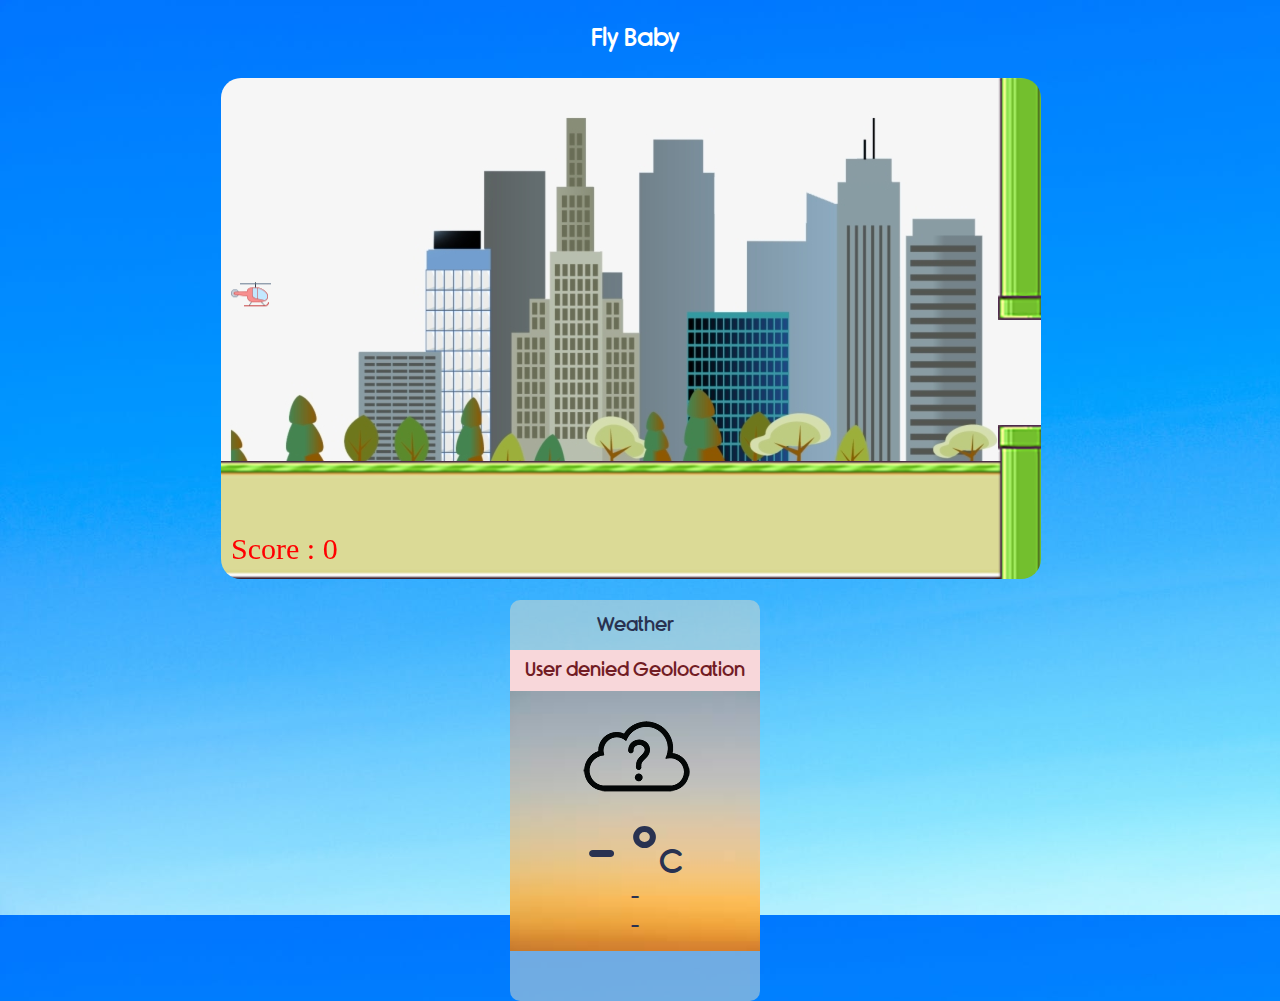
<file: api_game.html>
<!DOCTYPE html>
<html lang="en">

<head>
    <meta charset="UTF-8">
    <meta name="viewport" content="width=device-width, initial-scale=1.0">
    <title>Game and API</title>
    <link rel="stylesheet" href="./css/rimouski.css">
    <link rel="stylesheet" href="./css/index2.css">
    <script src="./js/index.js"></script>

</head>

<body>
    <!-- Game -->
    <h3 id="h3">Fly Baby</h3>
    <canvas id="canvas" width="820" height="501"></canvas>
    <br>
    <!-- API News -->
    <marquee direction="left">
        <span id="text" style="color:white"></span>
    </marquee>
    <br>
    <!-- API Weather -->
    <div class="container">
        <div class="app-title">
            <p>Weather</p>
        </div>
        <div class="notification"> </div>
        <div class="weather-container">
            <div class="weather-icon">
                <img src="./imgs/unknown.png" alt="">
            </div>
            <div class="temperature-value">
                <p>- °<span>C</span></p>
            </div>
            <div class="temperature-description">
                <p> - </p>
            </div>
            <div class="location">
                <p>-</p>
            </div>
        </div>
    </div>

    <script src="./js/index2.js"></script>
</body>

</html>
</file>
<file: css/rimouski.css>
@font-face {
    font-family: 'Rimouski';
    src: url('../font/rimouski_sb-webfont.woff2') format('woff2'),
         url('../font/rimouski_sb-webfont.woff') format('woff');
    font-weight: normal;
    font-style: normal;

}
</file>
<file: css/index2.css>
* {
    font-family: "Rimouski";
    src: url('../font/rimouski_sb-webfont.woff2') format('woff2'),
         url('../font/rimouski_sb-webfont.woff') format('woff');
    font-weight: normal;
    font-style: normal;
}

body {
    background-image: url('../imgs/bg1.jpg');
    background-size: cover;
    width: 98vw;
    height: 98vh;
}

#h3 {
    text-align: center;
    color: white;
    font-size: 25px;
}

#canvas {

    position: relative;
    left: 17%;
    border-radius: 20px;

}

.container {
    width: 250px;
    background-color: rgba(223, 219, 200, 0.5);

    display: block;
    margin: 0 auto;

    border-radius: 10px;
    padding-bottom: 50px;
}

.app-title {
    width: 250px;
    height: 50px;
    border-radius: 10px 10px 0 0;
}

.app-title p {
    text-align: center;
    padding: 15px;
    margin: 0 auto;
    font-size: 1.2em;
    color: #293251;
}

.notification {
    background-color: #f8d7da;
    display: none;
}

.notification p {
    color: #721c24;
    font-size: 1.2em;
    margin: 0;
    text-align: center;
    padding: 10px 0;
}

.weather-container {
    width: 250px;
    height: 260px;
    background-color: rgb(132, 156, 158);
    background-image: url('../imgs/bg2.jpg');
    background-size: cover;
    background-position: top center;
}

.weather-icon {
    width: 250px;
    height: 128px;
}

.weather-icon img {
    display: block;
    margin: 0 auto;
}

.temperature-value {
    width: 250px;
    height: 60px;
}

.temperature-value p {
    padding: 0;
    margin: 0;
    color: #293251;
    font-size: 4em;
    text-align: center;
    cursor: pointer;
}


.temperature-value span {
    color: #293251;
    font-size: 0.5em;
}


.temperature-description p {
    padding: 8px;
    margin: 0;
    color: #293251;
    text-align: center;
    font-size: 1.2em;
}


.location p {
    margin: 0;
    padding: 0;
    color: #293251;
    text-align: center;
    font-size: 1.2em;
}
</file>
